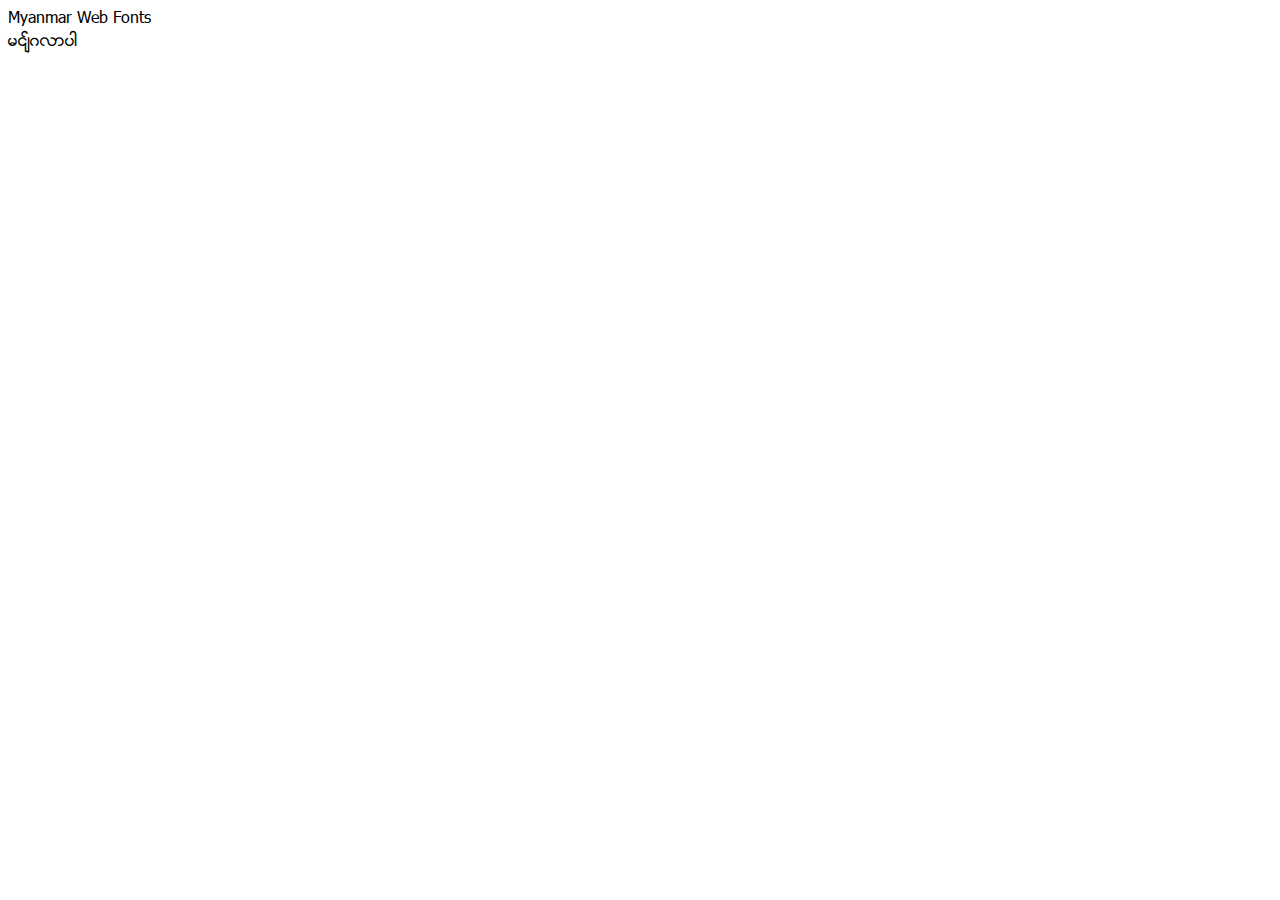
<file: application/mmwebfonts/index.html>
<!DOCTYPE html>
<html>
<head>
    <meta charset='utf-8'>
    <meta http-equiv='X-UA-Compatible' content='IE=edge'>
    <title>Myanmar Web Fonts Test</title>
    <meta name='viewport' content='width=device-width, initial-scale=1'>
    <link rel='stylesheet' type='text/css' media='screen' href='./fonts/zawgyi_font_override.css'>
</head>
<body>
    Myanmar Web Fonts
	<br/>
	မင်္ဂလာပါ
</body>
</html>
</file>
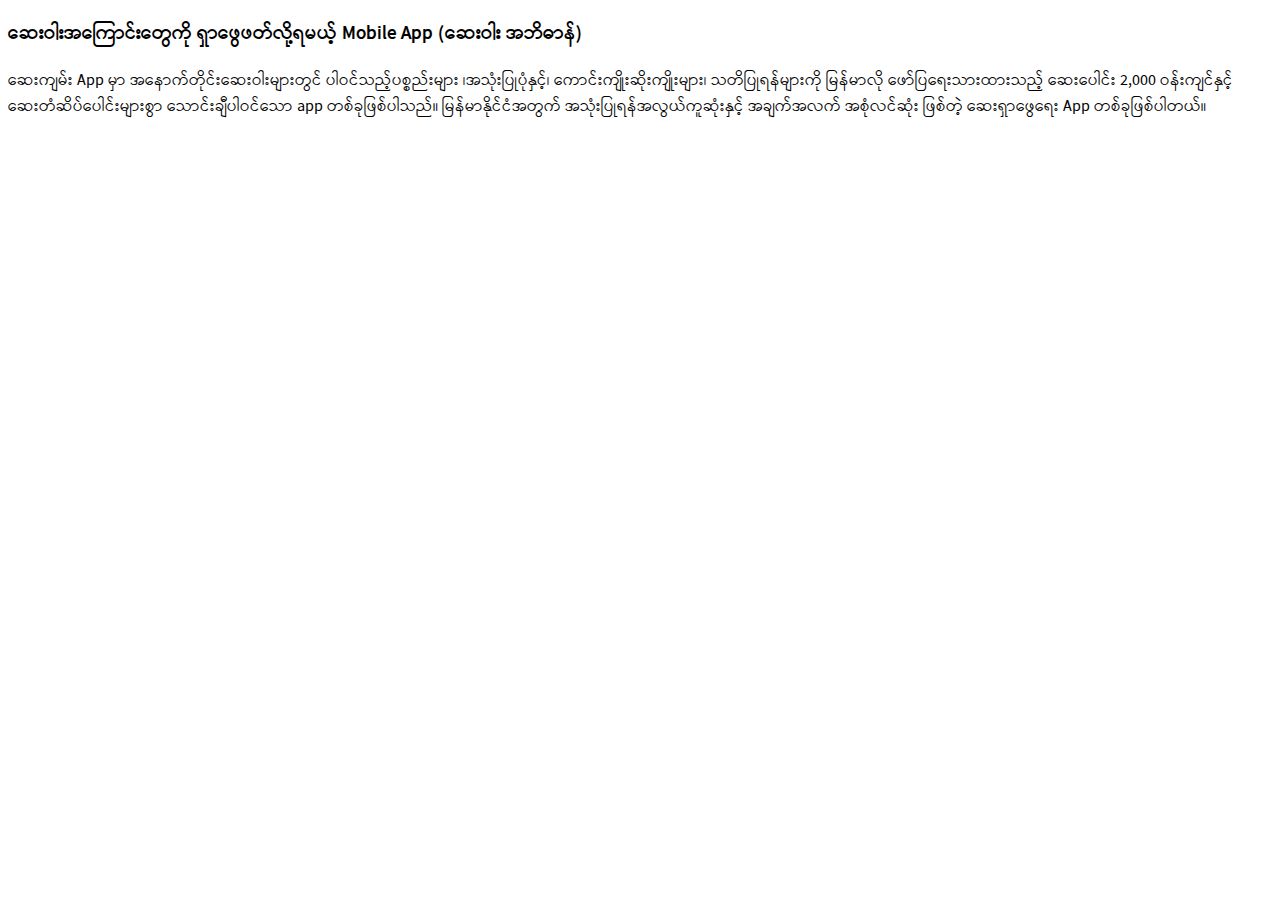
<file: application/saykyan/index.html>
<!DOCTYPE html>
<html>

<head>
    <meta name="viewport"
        content="width=device-width, initial-scale=1.0, maximum-scale=1.0, minimum-scale=1.0, user-scalable=no">
    <meta http-equiv="X-UA-Compatible" content="IE=edge, chrome=1">
    <meta http-equiv="Expires" content="-1">
    <meta http-equiv="content-Type" content="text/html; charset=utf-8">
    <meta name="format-detection" content="telephone=no">
    <meta name="subject" content="Say Kyan (ဆေးကျမ်း) ဆေးဝါး အဘိဓာန်">
    <meta name="description" content="ဆေးဝါးအကြောင်းတွေကို ရှာဖွေဖတ်လို့ရမယ့် Mobile App (ဆေးဝါး အဘိဓာန်)။">
    <meta name="keywords" content="Say Kyan (ဆေးကျမ်း) ဆေးဝါး အဘိဓာန်">

    <meta name="format-detection" content="telephone=no">


    <link rel='stylesheet' type='text/css' media='screen' href="./fonts/pyidaungsu_font_override.css">

    <title>Say Kyan (ဆေးကျမ်း) ဆေးဝါး အဘိဓာန်</title>
</head>

<body>
    <div>
        <h3> ဆေးဝါးအကြောင်းတွေကို ရှာဖွေဖတ်လို့ရမယ့် Mobile App (ဆေးဝါး အဘိဓာန်)</h3>
        <div>
            ဆေးကျမ်း App မှာ အနောက်တိုင်းဆေးဝါးများတွင် ပါဝင်သည့်ပစ္စည်းများ ၊အသုံးပြုပုံနှင့်၊
            ကောင်းကျိုးဆိုးကျိုးများ၊ သတိပြုရန်များကို မြန်မာလို ဖော်ပြရေးသားထားသည့် ဆေးပေါင်း 2,000
            ဝန်းကျင်နှင့် ဆေးတံဆိပ်ပေါင်းများစွာ သောင်းချီပါဝင်သော app တစ်ခုဖြစ်ပါသည်။
            မြန်မာနိုင်ငံအတွက် အသုံးပြုရန်အလွယ်ကူဆုံးနှင့် အချက်အလက် အစုံလင်ဆုံး ဖြစ်တဲ့ ဆေးရှာဖွေရေး App
            တစ်ခုဖြစ်ပါတယ်။
        </div>
    </div>
</body>
</html>
</file>
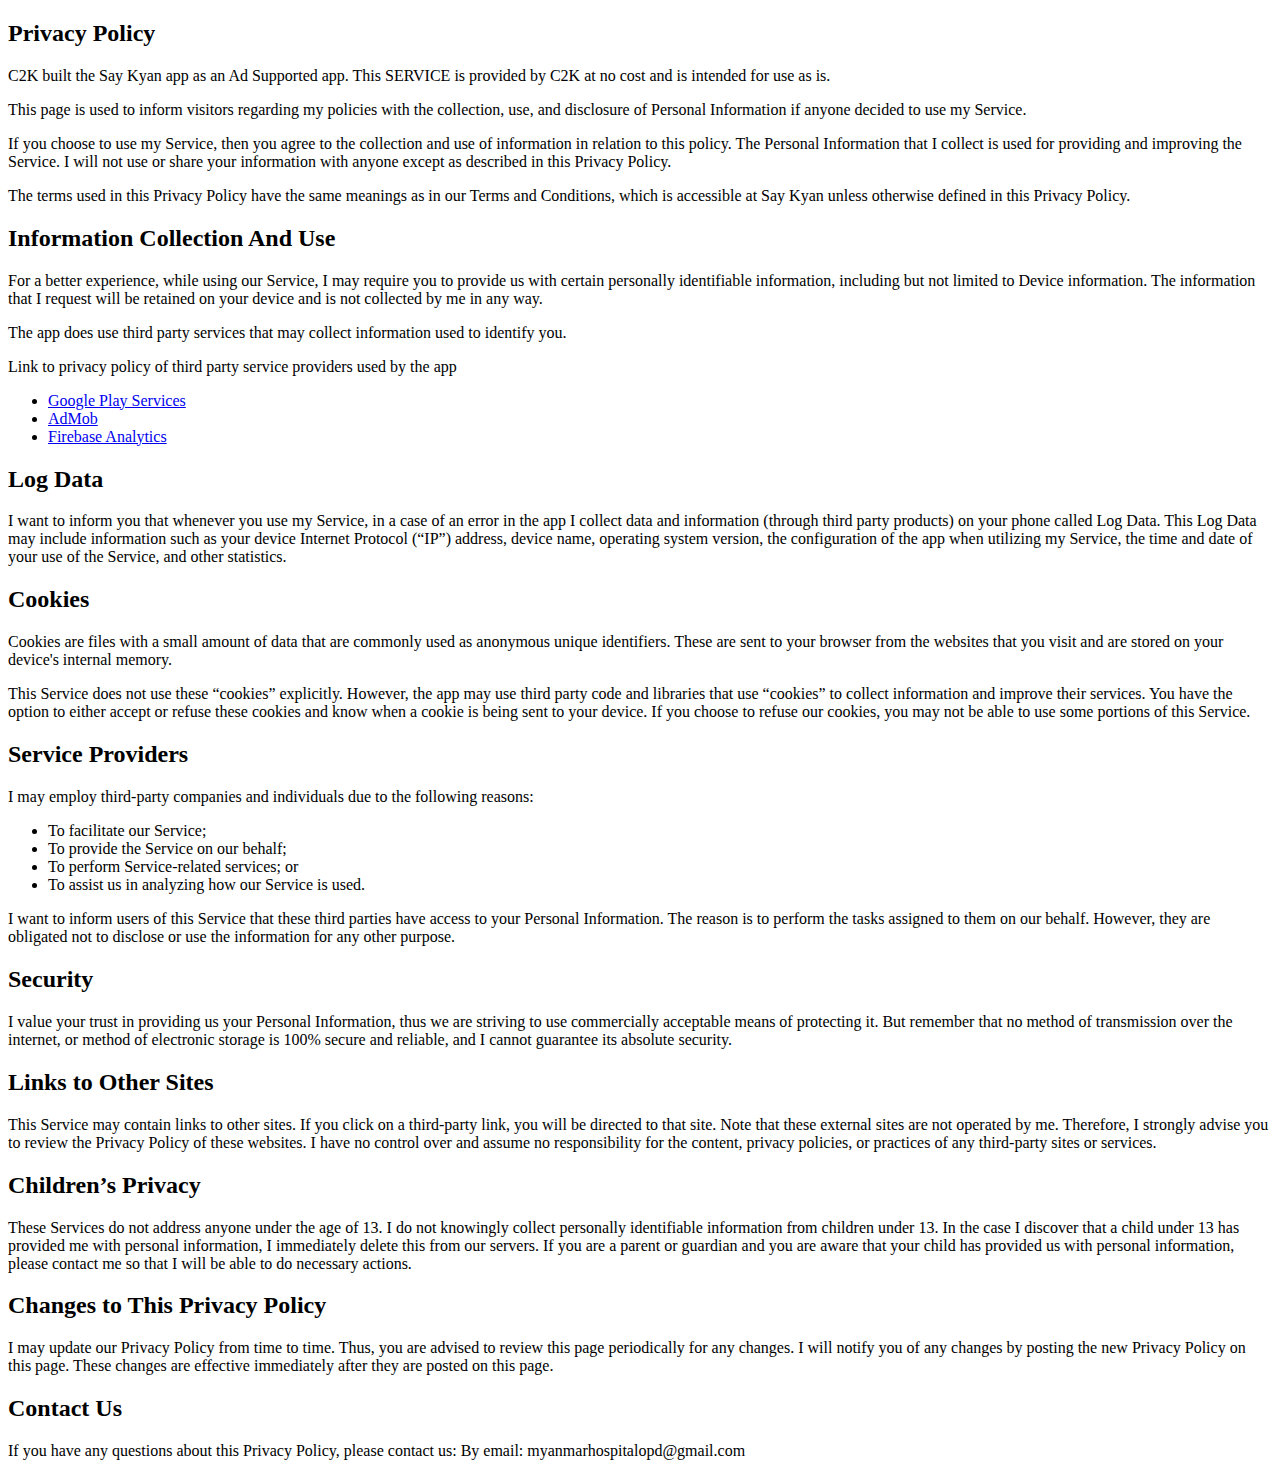
<file: application/saykyan/privacypolicy/index.htm>
<!DOCTYPE html>
<html lang="en">
<head>
    <meta name="viewport" content="width=device-width, initial-scale=1.0, maximum-scale=1.0, minimum-scale=1.0, user-scalable=no">
    <meta http-equiv="X-UA-Compatible" content="IE=edge, chrome=1" >
    <meta http-equiv="Expires" content="-1">
    <meta http-equiv="content-Type" content="text/html; charset=utf-8">
    <meta name="format-detection" content="telephone=no">
    <meta name="subject" content="Say Kyan (ဆေးကျမ်း) Application">
    <meta name="description" content="Say Kyan (ဆေးကျမ်း) Application">
    <meta name="keywords" content="Say Kyan (ဆေးကျမ်း) Application">

    <title>Say Kyan (ဆေးကျမ်း) Application Privacy Policy</title>
</head>
<body> 

<h2 id="privacy-policy">Privacy Policy</h2>
<p>C2K built the Say Kyan app as an Ad Supported app. This SERVICE is provided by C2K at no cost and is intended for use as is.</p>
<p>This page is used to inform visitors regarding my policies with the collection, use, and disclosure of Personal Information if anyone decided to use my Service.</p>
<p>If you choose to use my Service, then you agree to the collection and use of information in relation to this policy. The Personal Information that I collect is used for providing and improving the Service. I will not use or share your information with anyone except as described in this Privacy Policy.</p>
<p>The terms used in this Privacy Policy have the same meanings as in our Terms and Conditions, which is accessible at Say Kyan unless otherwise defined in this Privacy Policy.</p>
<h2 id="information-collection-and-use">Information Collection And Use</h2>
<p>For a better experience, while using our Service, I may require you to provide us with certain personally identifiable information, including but not limited to Device information. The information that I request will be retained on your device and is not collected by me in any way.</p>
<p>The app does use third party services that may collect information used to identify you.</p>
<p>Link to privacy policy of third party service providers used by the app</p>
<ul>
<li><a href="https://www.google.com/policies/privacy/">Google Play Services</a></li>
<li><a href="https://support.google.com/admob/answer/6128543?hl=en">AdMob</a></li>
<li><a href="https://firebase.google.com/policies/analytics">Firebase Analytics</a></li>
</ul>
<h2 id="log-data">Log Data</h2>
<p>I want to inform you that whenever you use my Service, in a case of an error in the app I collect data and information (through third party products) on your phone called Log Data. This Log Data may include information such as your device Internet Protocol (“IP”) address, device name, operating system version, the configuration of the app when utilizing my Service, the time and date of your use of the Service, and other statistics.</p>
<h2 id="cookies">Cookies</h2>
<p>Cookies are files with a small amount of data that are commonly used as anonymous unique identifiers. These are sent to your browser from the websites that you visit and are stored on your device&#39;s internal memory.</p>
<p>This Service does not use these “cookies” explicitly. However, the app may use third party code and libraries that use “cookies” to collect information and improve their services. You have the option to either accept or refuse these cookies and know when a cookie is being sent to your device. If you choose to refuse our cookies, you may not be able to use some portions of this Service.</p>
<h2 id="service-providers">Service Providers</h2>
<p>I may employ third-party companies and individuals due to the following reasons:</p>
<ul>
<li>To facilitate our Service;</li>
<li>To provide the Service on our behalf;</li>
<li>To perform Service-related services; or</li>
<li>To assist us in analyzing how our Service is used.</li>
</ul>
<p>I want to inform users of this Service that these third parties have access to your Personal Information. The reason is to perform the tasks assigned to them on our behalf. However, they are obligated not to disclose or use the information for any other purpose.</p>
<h2 id="security">Security</h2>
<p>I value your trust in providing us your Personal Information, thus we are striving to use commercially acceptable means of protecting it. But remember that no method of transmission over the internet, or method of electronic storage is 100% secure and reliable, and I cannot guarantee its absolute security.</p>
<h2 id="links-to-other-sites">Links to Other Sites</h2>
<p>This Service may contain links to other sites. If you click on a third-party link, you will be directed to that site. Note that these external sites are not operated by me. Therefore, I strongly advise you to review the Privacy Policy of these websites. I have no control over and assume no responsibility for the content, privacy policies, or practices of any third-party sites or services.</p>
<h2 id="children-s-privacy">Children’s Privacy</h2>
<p>These Services do not address anyone under the age of 13. I do not knowingly collect personally identifiable information from children under 13. In the case I discover that a child under 13 has provided me with personal information, I immediately delete this from our servers. If you are a parent or guardian and you are aware that your child has provided us with personal information, please contact me so that I will be able to do necessary actions.</p>
<h2 id="changes-to-this-privacy-policy">Changes to This Privacy Policy</h2>
<p>I may update our Privacy Policy from time to time. Thus, you are advised to review this page periodically for any changes. I will notify you of any changes by posting the new Privacy Policy on this page. These changes are effective immediately after they are posted on this page.</p>
<h2 id="contact-us">Contact Us</h2>
<p>If you have any questions about this Privacy Policy, please contact us:
By email: myanmarhospitalopd@gmail.com</p>


</body>
</html>
</file>
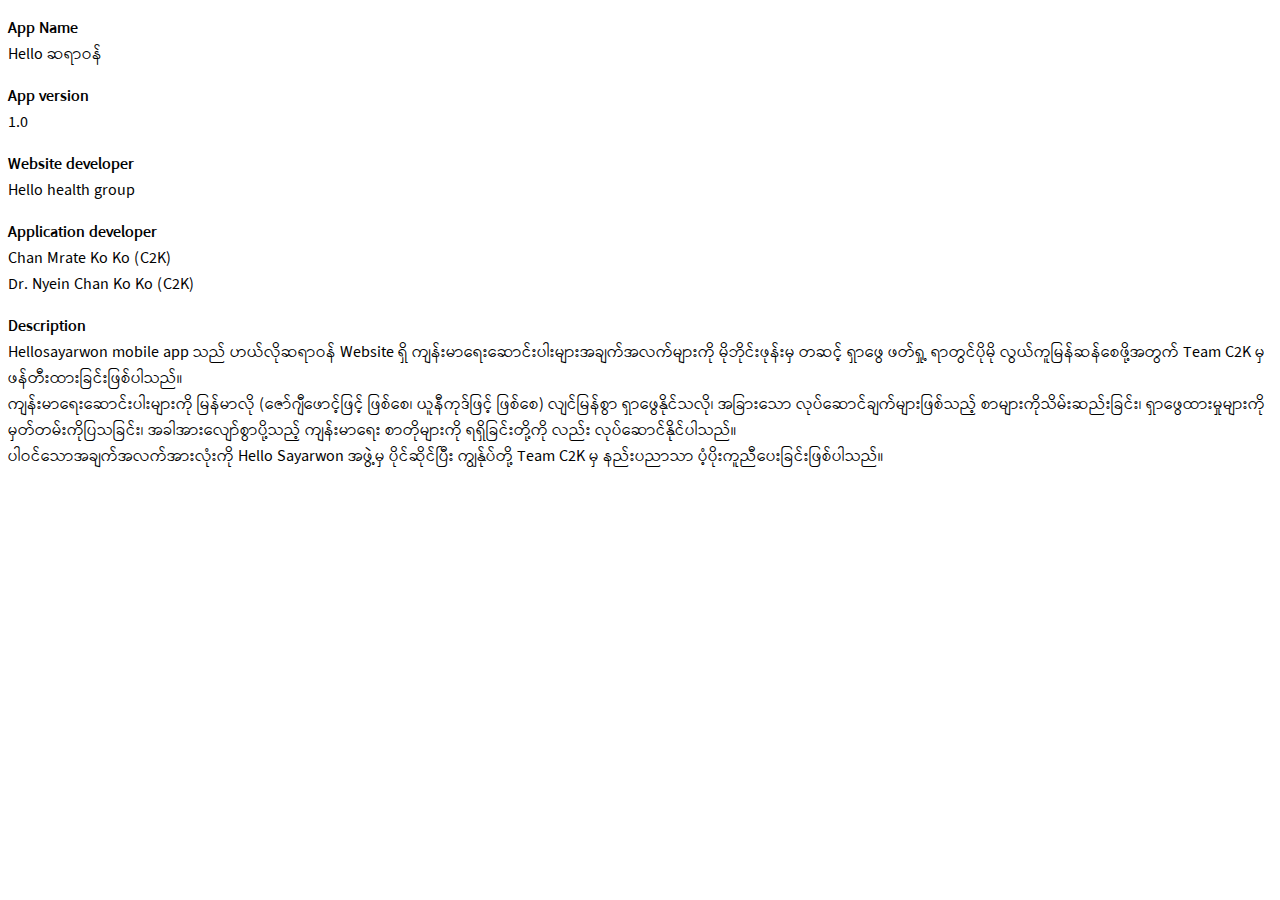
<file: application/hellosayarwon/about.htm>
<!DOCTYPE html>
<html lang="en">

<head>
    <meta name="viewport"
        content="width=device-width, initial-scale=1.0, maximum-scale=1.0, minimum-scale=1.0, user-scalable=no">
    <meta http-equiv="X-UA-Compatible" content="IE=edge, chrome=1">
    <meta http-equiv="Expires" content="-1">
    <meta http-equiv="content-Type" content="text/html; charset=utf-8">
    <meta name="format-detection" content="telephone=no">
    <meta name="subject" content="Hello ဆရာဝန်  Application">
    <meta name="description"
        content="ပိုမိုကျန်းမာပျော်ရွှင်သောဘဝကိုနေထိုင်ပါ။ Hello ဆရာဝန်တွင် ဆေးပညာနှင့် ကျန်းမာရေးစောင့်ရှောက်မှုများအကြောင်း ဆောင်းပါးပေါင်း တစ်သောင်းကျော်ရှိပါသည်။">
    <meta name="keywords" content="Hello ဆရာဝန်  Application">

    <link rel='stylesheet' type='text/css' media='screen' href="./fonts/pyidaungsu_font_override.css">

    <title>Hello ဆရာဝန် Application About</title>
</head>

<body>

    <p>
        <strong>
            App Name
        </strong>
        <br />Hello ဆရာဝန်
    </p>

    <p>
        <strong>App version</strong>
        <br />
        1.0
    </p>

    <p>
        <strong>Website developer</strong>
        <br />
        Hello health group
    </p>

    <p>
        <strong>
            Application developer
        </strong>
        <br />
        Chan Mrate Ko Ko (C2K)
        <br />
        Dr. Nyein Chan Ko Ko (C2K)
    </p>

    <p>
        <strong>
            Description
        </strong>
        <br />
        Hellosayarwon mobile app သည် ဟယ်လိုဆရာဝန် Website ရှိ ကျန်းမာရေးဆောင်းပါးများအချက်အလက်များကို မိုဘိုင်းဖုန်းမှ
        တဆင့် ရှာဖွေ ဖတ်ရှု့ ရာတွင်ပိုမို လွယ်ကူမြန်ဆန်စေဖို့အတွက် Team C2K မှ ဖန်တီးထားခြင်းဖြစ်ပါသည်။
        <br />
        ကျန်းမာရေးဆောင်းပါးများကို မြန်မာလို (ဇော်ဂျီဖောင့်ဖြင့် ဖြစ်စေ၊ ယူနီကုဒ်ဖြင့် ဖြစ်စေ) လျင်မြန်စွာ
        ရှာဖွေနိုင်သလို၊ အခြားသော လုပ်ဆောင်ချက်များဖြစ်သည့် စာများကိုသိမ်းဆည်းခြင်း၊ ရှာဖွေထားမှုများကို
        မှတ်တမ်းကိုပြသခြင်း၊ အခါအားလျော်စွာပို့သည့် ကျန်းမာရေး စာတိုများကို ရရှိခြင်းတို့ကို လည်း လုပ်ဆောင်နိုင်ပါသည်။
        <br />
        ပါဝင်သောအချက်အလက်အားလုံးကို Hello Sayarwon အဖွဲ့မှ ပိုင်ဆိုင်ပြီး ကျွန်ုပ်တို့ Team C2K မှ နည်းပညာသာ
        ပံ့ပိုးကူညီပေးခြင်းဖြစ်ပါသည်။
    </p>

</body>

</html>
</file>
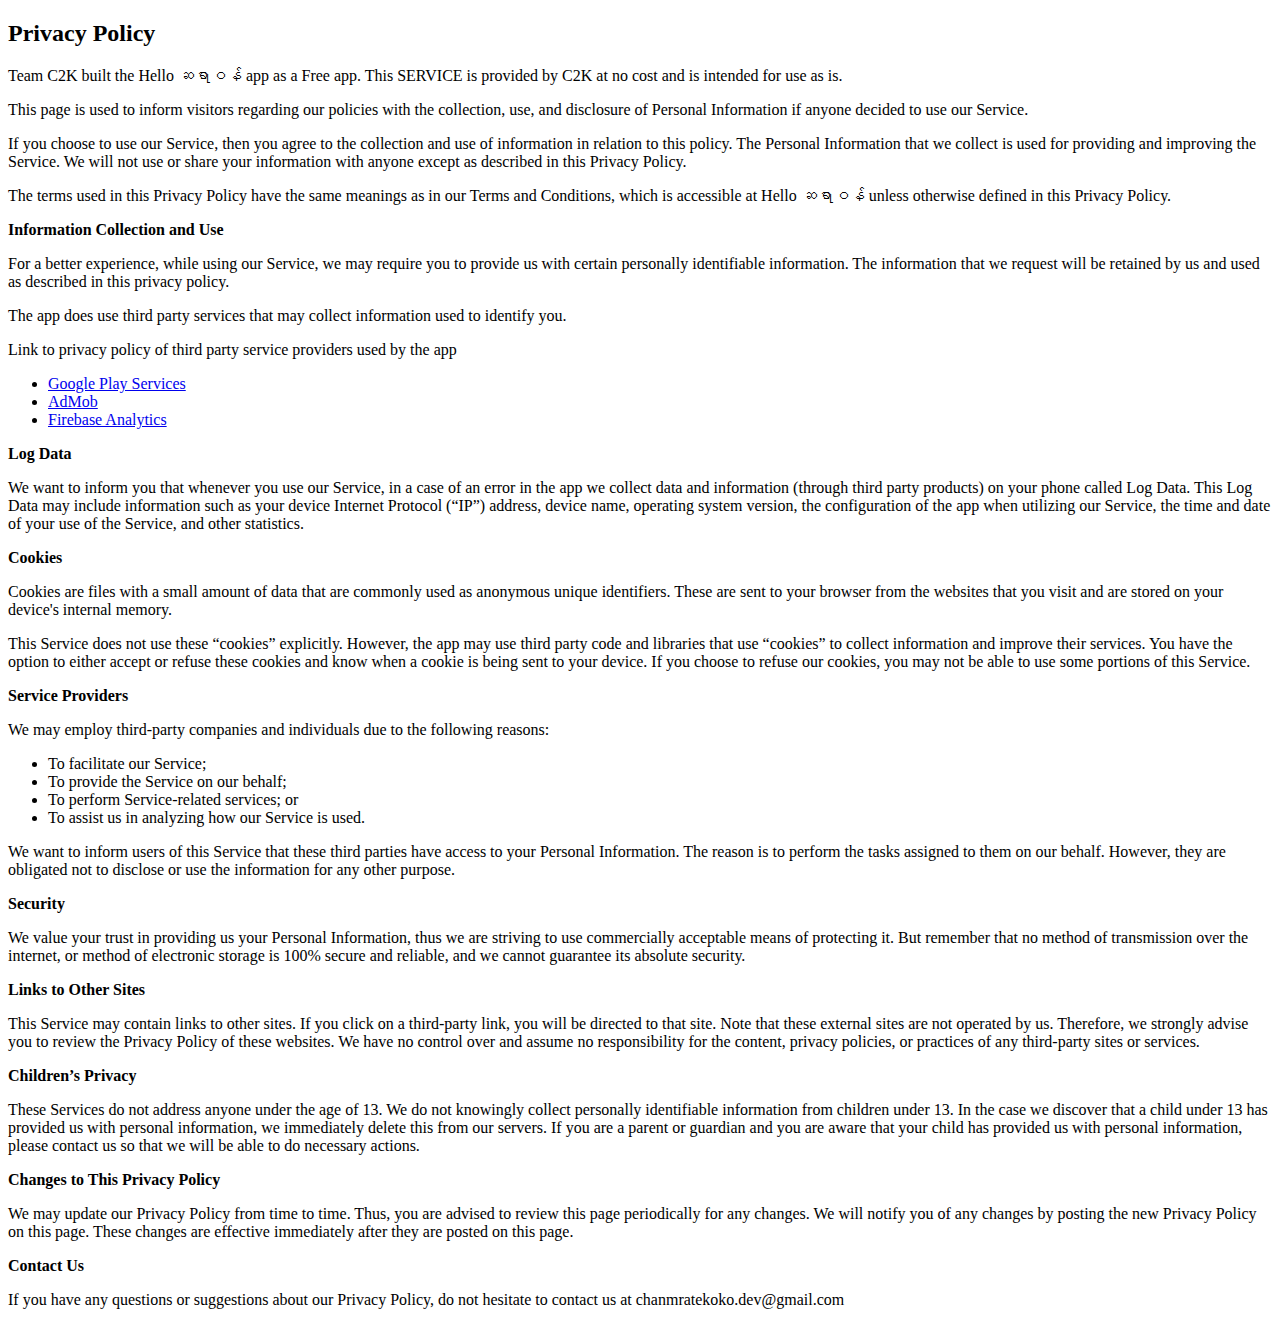
<file: application/hellosayarwon/privacy.htm>
<!DOCTYPE html>
<html lang="en">
<head>
    <meta name="viewport"
        content="width=device-width, initial-scale=1.0, maximum-scale=1.0, minimum-scale=1.0, user-scalable=no">
    <meta http-equiv="X-UA-Compatible" content="IE=edge, chrome=1">
    <meta http-equiv="Expires" content="-1">
    <meta http-equiv="content-Type" content="text/html; charset=utf-8">
    <meta name="format-detection" content="telephone=no">
    <meta name="subject" content="Hello ဆရာဝန် Application">
    <meta name="description" content="ပိုမိုကျန်းမာပျော်ရွှင်သောဘဝကိုနေထိုင်ပါ။ Hello ဆရာဝန်တွင် ဆေးပညာနှင့် ကျန်းမာရေးစောင့်ရှောက်မှုများအကြောင်း ဆောင်းပါးပေါင်း တစ်သောင်းကျော်ရှိပါသည်။">
    <meta name="keywords" content="Hello ဆရာဝန် Application">
    <!-- <meta name="format-detection" content="telephone=no"> -->

    <title>Hello ဆရာဝန် Application Privacy Policy</title>
</head>
<body>
    <h2>
        <span>Privacy Policy</span>
    </h2>
    <p>
        <span>Team C2K built the Hello ဆရာဝန် app as a Free app. This SERVICE is provided by C2K
            at no cost and is intended for use as is.
        </span>
    </p>
    <p><span>This page is used to inform visitors regarding our policies with the collection, use, and disclosure of
            Personal Information if anyone decided to use our Service.</span></p>
    <p><span>If you choose to use our Service, then you agree to the collection and use of information in relation to
            this policy. The Personal Information that we collect is used for providing and improving the Service. We
            will not use or share your information with anyone except as described in this Privacy Policy.</span></p>
    <p><span>The terms used in this Privacy Policy have the same meanings as in our Terms and Conditions, which is
            accessible at Hello ဆရာဝန် unless otherwise defined in this Privacy Policy.</span></p>
    <p><strong>Information Collection and Use</strong></p>
    <p><span>For a better experience, while using our Service, we may require you to provide us with certain personally
            identifiable information. The information that we request will be retained by us and used as described in
            this privacy policy.</span></p>
    <p><span>The app does use third party services that may collect information used to identify you.</span></p>
    <p><span>Link to privacy policy of third party service providers used by the app</span></p>
    <ul>
        <li><a href="https://www.google.com/policies/privacy/"><span>Google Play Services</span></a></li>
        <li><a href="https://support.google.com/admob/answer/6128543?hl=en"><span>AdMob</span></a></li>
        <li><a href="https://firebase.google.com/policies/analytics"><span>Firebase Analytics</span></a></li>
    </ul>
    <p><strong>Log Data</strong></p>
    <p><span>We want to inform you that whenever you use our Service, in a case of an error in the app we collect data
            and information (through third party products) on your phone called Log Data. This Log Data may include
            information such as your device Internet Protocol (&ldquo;IP&rdquo;) address, device name, operating system
            version, the configuration of the app when utilizing our Service, the time and date of your use of the
            Service, and other statistics.</span></p>
    <p><strong>Cookies</strong></p>
    <p><span>Cookies are files with a small amount of data that are commonly used as anonymous unique identifiers. These
            are sent to your browser from the websites that you visit and are stored on your device's internal
            memory.</span></p>
    <p><span>This Service does not use these &ldquo;cookies&rdquo; explicitly. However, the app may use third party code
            and libraries that use &ldquo;cookies&rdquo; to collect information and improve their services. You have the
            option to either accept or refuse these cookies and know when a cookie is being sent to your device. If you
            choose to refuse our cookies, you may not be able to use some portions of this Service.</span></p>
    <p><strong>Service Providers</strong></p>
    <p><span>We may employ third-party companies and individuals due to the following reasons:</span></p>
    <ul>
        <li><span>To facilitate our Service;</span></li>
        <li><span>To provide the Service on our behalf;</span></li>
        <li><span>To perform Service-related services; or</span></li>
        <li><span>To assist us in analyzing how our Service is used.</span></li>
    </ul>
    <p><span>We want to inform users of this Service that these third parties have access to your Personal Information.
            The reason is to perform the tasks assigned to them on our behalf. However, they are obligated not to
            disclose or use the information for any other purpose.</span></p>
    <p><strong>Security</strong></p>
    <p><span>We value your trust in providing us your Personal Information, thus we are striving to use commercially
            acceptable means of protecting it. But remember that no method of transmission over the internet, or method
            of electronic storage is 100% secure and reliable, and we cannot guarantee its absolute security.</span></p>
    <p><strong>Links to Other Sites</strong></p>
    <p><span>This Service may contain links to other sites. If you click on a third-party link, you will be directed to
            that site. Note that these external sites are not operated by us. Therefore, we strongly advise you to
            review the Privacy Policy of these websites. We have no control over and assume no responsibility for the
            content, privacy policies, or practices of any third-party sites or services.</span></p>
    <p><strong>Children&rsquo;s Privacy</strong></p>
    <p><span>These Services do not address anyone under the age of 13. We do not knowingly collect personally
            identifiable information from children under 13. In the case we discover that a child under 13 has provided
            us with personal information, we immediately delete this from our servers. If you are a parent or guardian
            and you are aware that your child has provided us with personal information, please contact us so that we
            will be able to do necessary actions.</span></p>
    <p><strong>Changes to This Privacy Policy</strong></p>
    <p><span>We may update our Privacy Policy from time to time. Thus, you are advised to review this page periodically
            for any changes. We will notify you of any changes by posting the new Privacy Policy on this page. These
            changes are effective immediately after they are posted on this page.</span></p>
    <p><strong>Contact Us</strong></p>
    <p><span>If you have any questions or suggestions about our Privacy Policy, do not hesitate to contact us at
            chanmratekoko.dev@gmail.com</span></p>

</body>
</html>
</file>
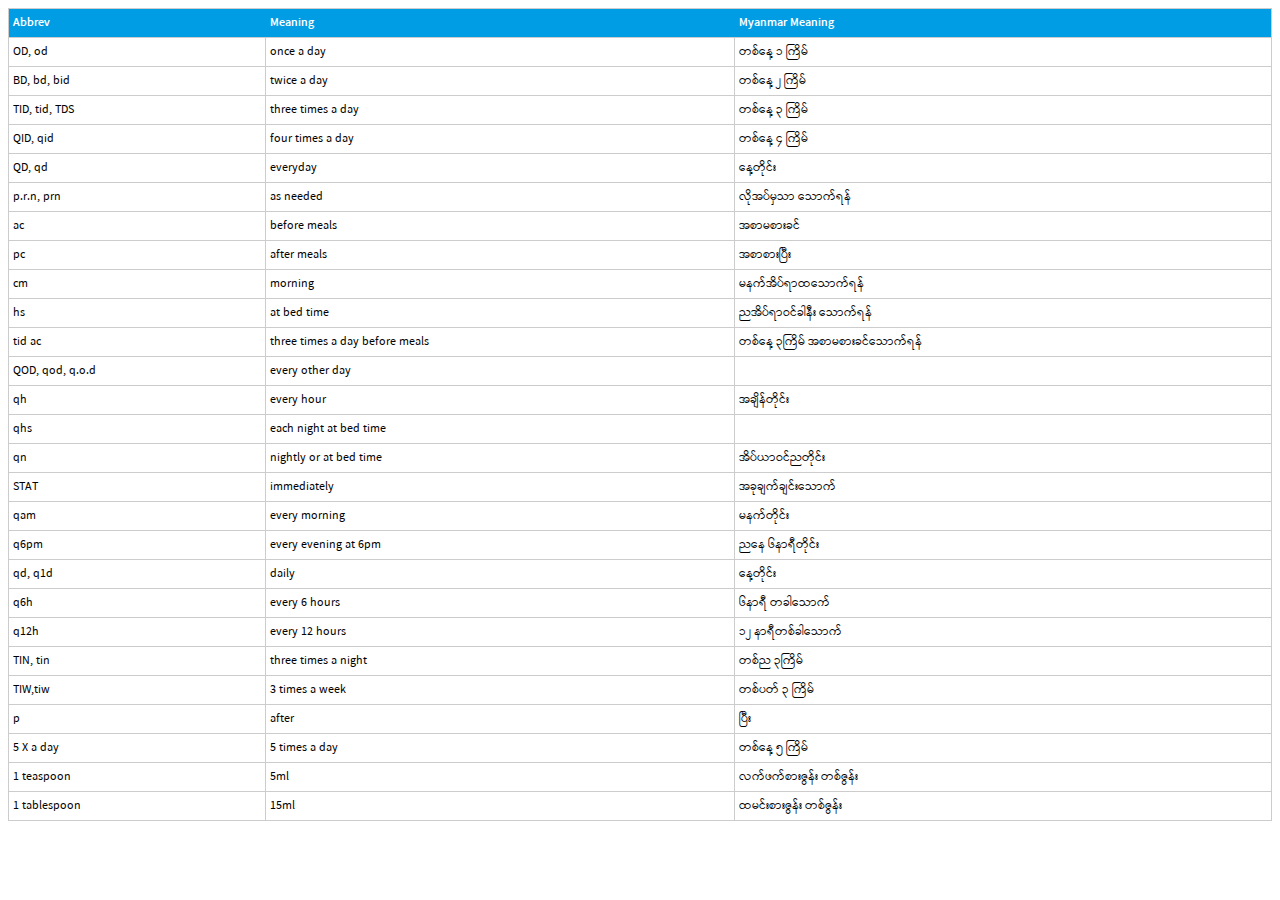
<file: application/saykyan/abbreviations.htm>
<!DOCTYPE html>
<html>
<head>
    <meta charset='utf-8'>
    <meta http-equiv='X-UA-Compatible' content='IE=edge'>
    <title>Abbreviations</title>
    <meta name='viewport' content='width=device-width, initial-scale=1'>
    
    <link rel='stylesheet' type='text/css' media='screen' href="./fonts/pyidaungsu_font_override.css">

    <style type="text/css">       
        table.abbreviations-table {
            font-size: 12px;            
            font-family: Arial, Helvetica, sans-serif;
            width: 100%;
            border: 1px solid #CCC;
            border-collapse: collapse;
        }

        .abbreviations-table td {
            margin: 3px;            
            padding: 4px;
            border: 1px solid #CCC;
        }

        .abbreviations-table th {            
            color: #FFF;
            font-weight: bold;
            text-align: left;
            padding: 4px;
            background-color: #009de4;
        }
    </style>
</head>
<body>

    <table class="abbreviations-table">
        <thead>
            <tr class="abbreviations-firstrow">
                <th>Abbrev</th>
                <th>Meaning</th>
                <th>Myanmar Meaning</th>
            </tr>
        </thead>
        <tbody>
            <tr>
                <td>OD, od</td>
                <td>once a day</td>
                <td>တစ်နေ့ ၁ ကြိမ်</td>
            </tr>
            <tr>
                <td>BD, bd, bid</td>
                <td>twice a day</td>
                <td>တစ်နေ့ ၂ ကြိမ်</td>
            </tr>
            <tr>
                <td>TID, tid, TDS</td>
                <td>three times a day</td>
                <td>တစ်နေ့ ၃ ကြိမ်</td>
            </tr>
            <tr>
                <td>QID, qid</td>
                <td>four times a day</td>
                <td>တစ်နေ့ ၄ ကြိမ်</td>
            </tr>
            <tr>
                <td>QD, qd</td>
                <td>everyday</td>
                <td>နေ့တိုင်း</td>
            </tr>
            <tr>
                <td>p.r.n, prn</td>
                <td>as needed</td>
                <td>လိုအပ်မှသာ သောက်ရန်</td>
            </tr>
            <tr>
                <td>ac</td>
                <td>before meals</td>
                <td>အစာမစားခင်</td>
            </tr>
            <tr>
                <td>pc</td>
                <td>after meals</td>
                <td>အစာစားပြီး</td>
            </tr>
            <tr>
                <td>cm</td>
                <td>morning</td>
                <td>မနက်အိပ်ရာထသောက်ရန်</td>
            </tr>
            <tr>
                <td>hs</td>
                <td>at bed time</td>
                <td>ညအိပ်ရာဝင်ခါနီး သောက်ရန်</td>
            </tr>
            <tr>
                <td>tid ac</td>
                <td>three times a day before meals</td>
                <td>တစ်နေ့ ၃ကြိမ် အစာမစားခင်သောက်ရန်</td>
            </tr>
            <tr>
                <td>QOD, qod, q.o.d</td>
                <td>every other day</td>
                <td>&nbsp;</td>
            </tr>
            <tr>
                <td>qh</td>
                <td>every hour</td>
                <td>အချိန်တိုင်း</td>
            </tr>
            <tr>
                <td>qhs</td>
                <td>each night at bed time</td>
                <td>&nbsp;</td>
            </tr>
            <tr>
                <td>qn</td>
                <td>nightly or at bed time</td>
                <td>အိပ်ယာဝင်ညတိုင်း</td>
            </tr>
            <tr>
                <td>STAT</td>
                <td>immediately</td>
                <td>အခုချက်ချင်းသောက်</td>
            </tr>
            <tr>
                <td>qam</td>
                <td>every morning</td>
                <td>မနက်တိုင်း</td>
            </tr>
            <tr>
                <td>q6pm</td>
                <td>every evening at 6pm</td>
                <td>ညနေ ၆နာရီတိုင်း</td>
            </tr>
            <tr>
                <td>qd, q1d</td>
                <td>daily</td>
                <td>နေ့တိုင်း</td>
            </tr>
            <tr>
                <td>q6h</td>
                <td>every 6 hours</td>
                <td>၆နာရီ တခါသောက်</td>
            </tr>
            <tr>
                <td>q12h </td>
                <td>every 12 hours</td>
                <td>၁၂ နာရီတစ်ခါသောက်</td>
            </tr>
            <tr>
                <td>TIN, tin</td>
                <td>three times a night</td>
                <td>တစ်ည ၃ကြိမ်</td>
            </tr>
            <tr>
                <td>TIW,tiw</td>
                <td>3 times a week</td>
                <td>တစ်ပတ် ၃ ကြိမ်</td>
            </tr>
            <tr>
                <td>p</td>
                <td>after</td>
                <td>ပြီး</td>
            </tr>
            <tr>
                <td>5 X a day</td>
                <td>5 times a day</td>
                <td>တစ်နေ့ ၅ ကြိမ်</td>
            </tr>
            <tr>
                <td>1 teaspoon</td>
                <td>5ml</td>
                <td>လက်ဖက်စားဇွန်း တစ်ဇွန်း</td>
            </tr>
            <tr>
                <td>1 tablespoon</td>
                <td>15ml</td>
                <td>ထမင်းစားဇွန်း တစ်ဇွန်း</td>
            </tr>
        </tbody>
    </table>

</body>
</html>
</file>
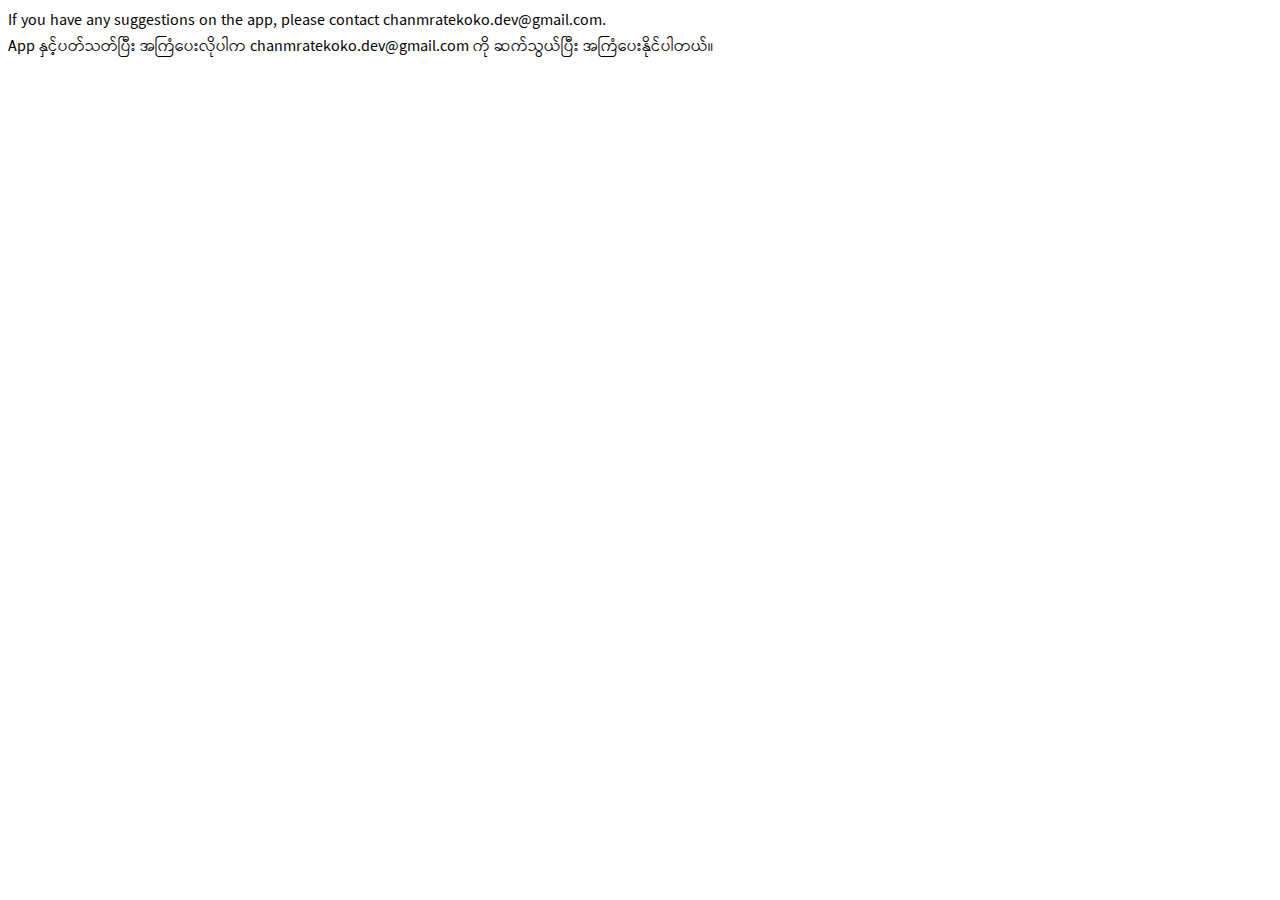
<file: application/saykyan/support_us.htm>
<!DOCTYPE html>
<html>

<head>

    <meta charset='utf-8'>
    <meta http-equiv='X-UA-Compatible' content='IE=edge'>
    <title>Support US</title>
    <meta name='viewport' content='width=device-width, initial-scale=1'>
    <link rel='stylesheet' type='text/css' media='screen' href='./fonts/pyidaungsu_font_override.css'>

    <link href="https://cdn.jsdelivr.net/npm/bootstrap@5.0.2/dist/css/bootstrap.min.css" rel="stylesheet"
        integrity="sha384-EVSTQN3/azprG1Anm3QDgpJLIm9Nao0Yz1ztcQTwFspd3yD65VohhpuuCOmLASjC" crossorigin="anonymous">
    <script src="https://cdn.jsdelivr.net/npm/bootstrap@5.0.2/dist/js/bootstrap.bundle.min.js"
        integrity="sha384-MrcW6ZMFYlzcLA8Nl+NtUVF0sA7MsXsP1UyJoMp4YLEuNSfAP+JcXn/tWtIaxVXM" crossorigin="anonymous">
    </script>

    <script>
        function fallbackCopyTextToClipboard(text) {
            var textArea = document.createElement("textarea");
            textArea.value = text;

            // Avoid scrolling to bottom
            textArea.style.top = "0";
            textArea.style.left = "0";
            textArea.style.position = "fixed";

            document.body.appendChild(textArea);
            textArea.focus();
            textArea.select();

            try {
                var successful = document.execCommand('copy');
                var msg = successful ? 'successful' : 'unsuccessful';
                console.log('Fallback: Copying text command was ' + msg);
            } catch (err) {
                console.error('Fallback: Oops, unable to copy', err);
            }

            document.body.removeChild(textArea);
        }

        function copyTextToClipboard(text) {
            if (!navigator.clipboard) {
                fallbackCopyTextToClipboard(text);
                return;
            }
            navigator.clipboard.writeText(text).then(function () {
                console.log('Async: Copying to clipboard was successful!');
            }, function (err) {
                console.error('Async: Could not copy text: ', err);
            });
        }
    </script>

    <style>
        .card {
            margin-bottom: 10px !important;
        }
    </style>

</head>

<body>

    <div class="container">
        If you have any suggestions on the app, please contact chanmratekoko.dev@gmail.com.
        <br />
        App နှင့်ပတ်သတ်ပြီး အကြံပေးလိုပါက chanmratekoko.dev@gmail.com ကို ဆက်သွယ်ပြီး အကြံပေးနိုင်ပါတယ်။
    </div>

</body>
</html>
</file>
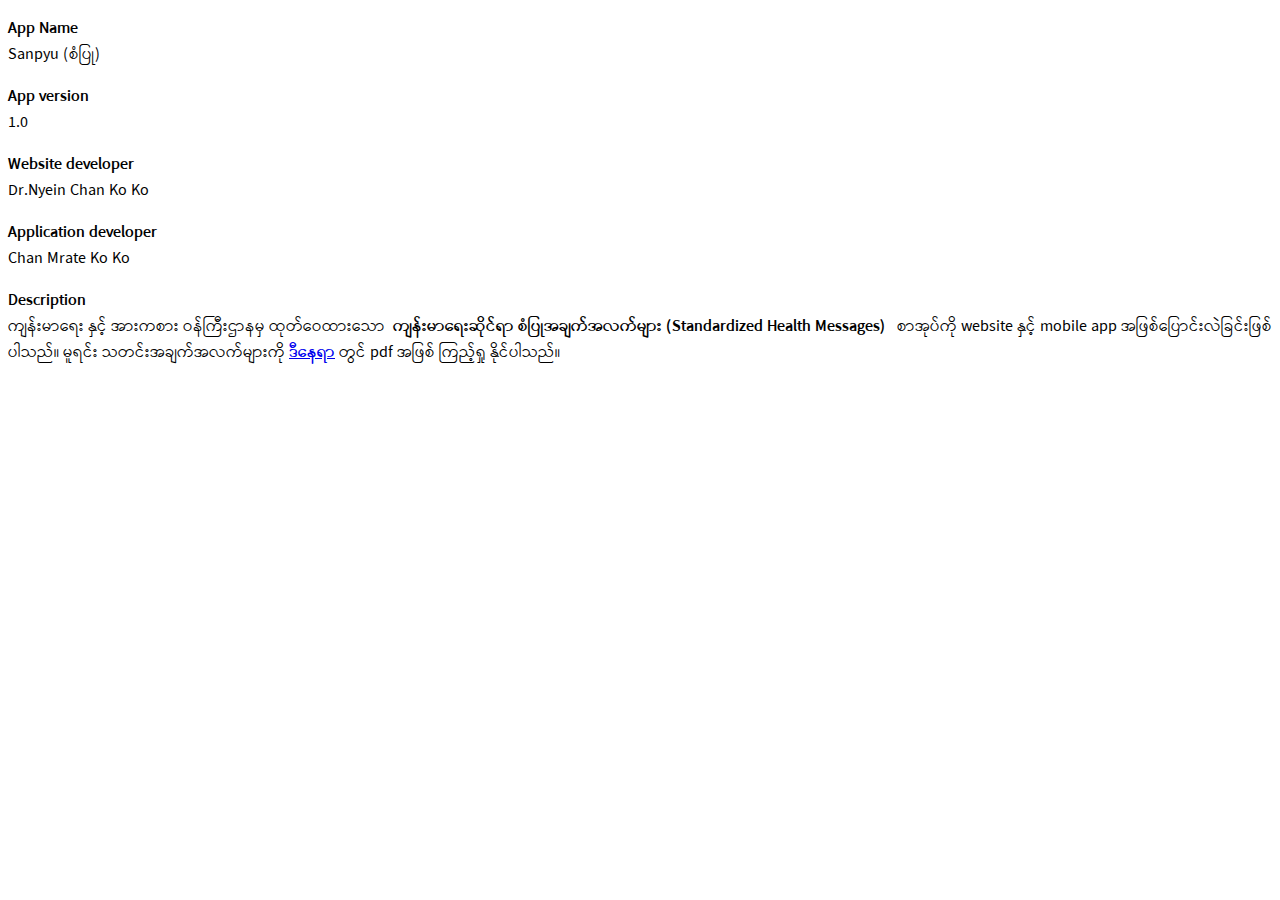
<file: application/shm/about.htm>
<!DOCTYPE html>
<html lang="en">
<head>
    <meta name="viewport" content="width=device-width, initial-scale=1.0, maximum-scale=1.0, minimum-scale=1.0, user-scalable=no">
    <meta http-equiv="X-UA-Compatible" content="IE=edge, chrome=1" >
    <meta http-equiv="Expires" content="-1">
    <meta http-equiv="content-Type" content="text/html; charset=utf-8">
    <meta name="format-detection" content="telephone=no">
    <meta name="subject" content="Sanpyu (စံပြု) Application">
    <meta name="description" content="ကျန်းမာရေး နှင့် အားကစား ဝန်ကြီးဌာနမှ ထုတ်ဝေထားသော ကျန်းမာရေးဆိုင်ရာ စံပြုအချက်အလက်များ (Standardized Health Messages)  စာအုပ်ကို website နှင့် mobile app အဖြစ်ပြောင်းလဲခြင်းဖြစ်ပါသည်။ မူရင်း သတင်းအချက်အလက်များကို http://bit.ly/2XUvbQN တွင် pdf အဖြစ် ကြည့်ရှု နိုင်ပါသည်။">
    <meta name="keywords" content="Sanpyu (စံပြု) Application">

    <meta name="format-detection" content="telephone=no" >

 
    <link rel='stylesheet' type='text/css' media='screen' href="./fonts/pyidaungsu_font_override.css">

    <title>Sanpyu (စံပြု) Application About</title>
</head>
<body> 

<p>
    <strong>
        App Name
    </strong>
    <br />Sanpyu (စံပြု)
</p>

<p>
    <strong>App version</strong>
    <br />
    1.0
</p>

<p>
    <strong>Website developer</strong>
    <br />
    Dr.Nyein Chan Ko Ko
</p>

<p>
    <strong>
        Application developer
    </strong>
    <br />
    Chan Mrate Ko Ko
</p>

<p>
    <strong>
        Description
    </strong>
    <br />
    ကျန်းမာရေး နှင့် အားကစား ဝန်ကြီးဌာနမှ ထုတ်ဝေထားသော
    <strong>&nbsp;ကျန်းမာရေးဆိုင်ရာ စံပြုအချက်အလက်များ (Standardized Health Messages)&nbsp;&nbsp;</strong>
    စာအုပ်ကို website နှင့် mobile app အဖြစ်ပြောင်းလဲခြင်းဖြစ်ပါသည်။ မူရင်း သတင်းအချက်အလက်များကို 
    <a href="http://bit.ly/2XUvbQN"><strong>ဒီနေရာ</strong></a>
    တွင် pdf အဖြစ် ကြည့်ရှု နိုင်ပါသည်။
</p>

</body>
</html>
</file>
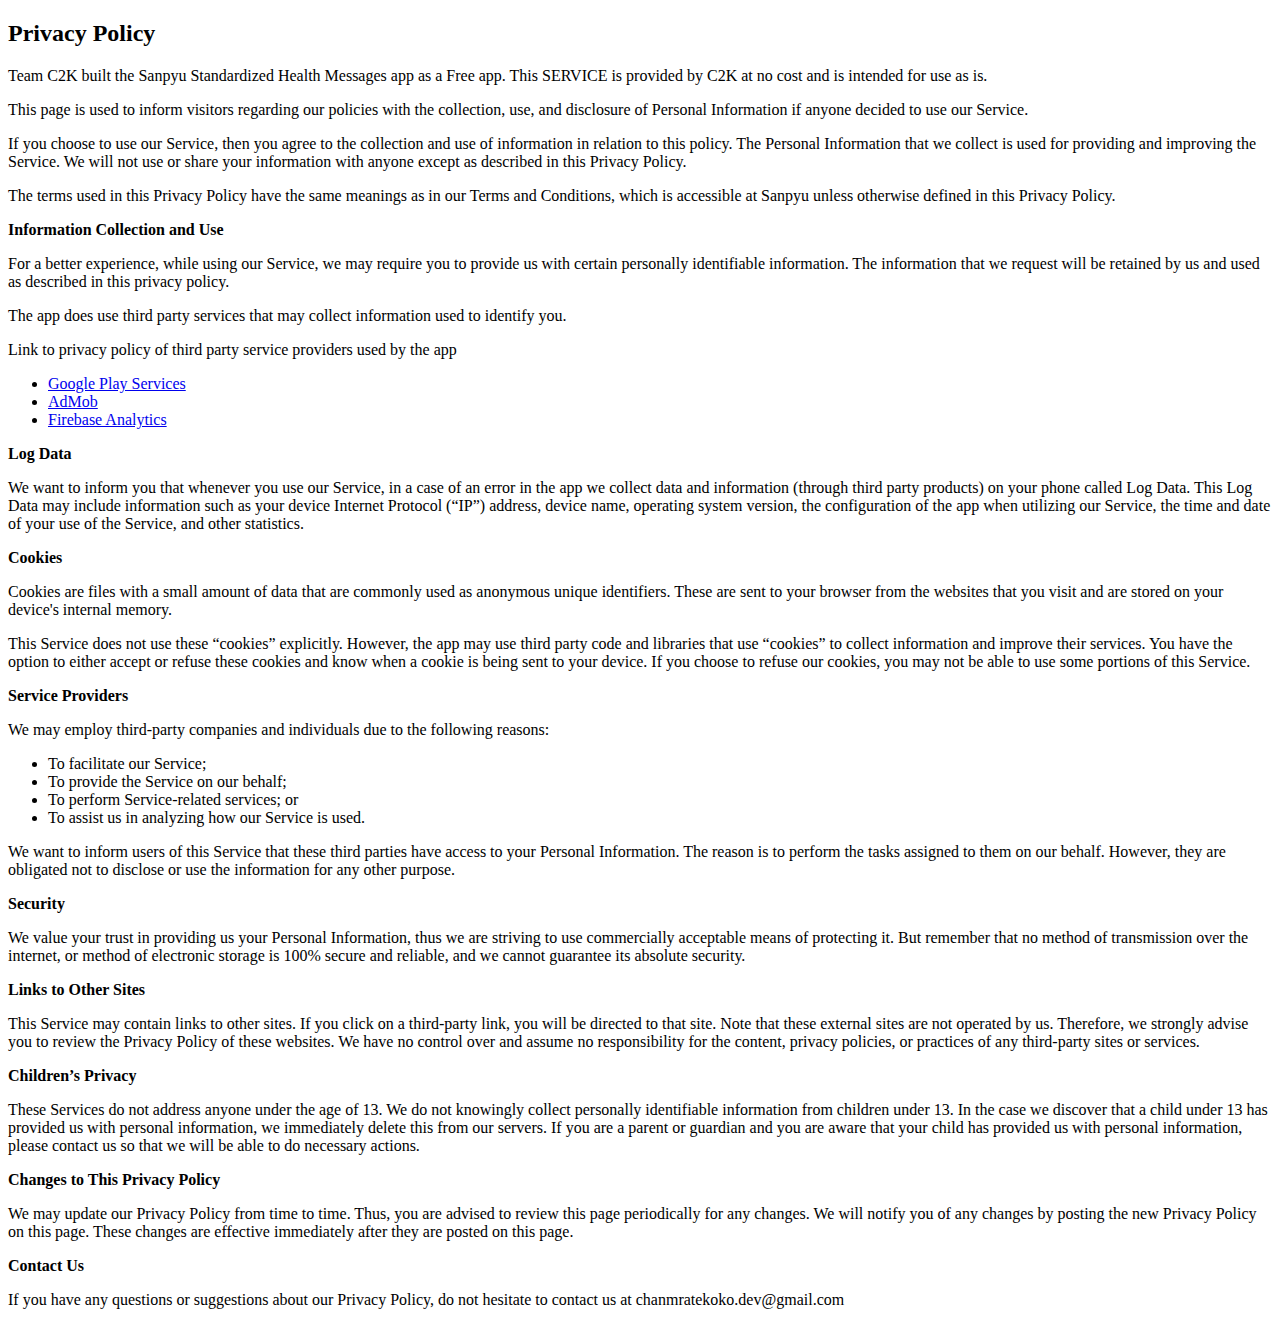
<file: application/shm/privacy.htm>
<!DOCTYPE html>
<html lang="en">
<head>
    <meta name="viewport"
        content="width=device-width, initial-scale=1.0, maximum-scale=1.0, minimum-scale=1.0, user-scalable=no">
    <meta http-equiv="X-UA-Compatible" content="IE=edge, chrome=1">
    <meta http-equiv="Expires" content="-1">
    <meta http-equiv="content-Type" content="text/html; charset=utf-8">
    <meta name="format-detection" content="telephone=no">
    <meta name="subject" content="Sanpyu (စံပြု) Application">
    <meta name="description"
        content="ကျန်းမာရေး နှင့် အားကစား ဝန်ကြီးဌာနမှ ထုတ်ဝေထားသော ကျန်းမာရေးဆိုင်ရာ စံပြုအချက်အလက်များ (Standardized Health Messages)  စာအုပ်ကို website နှင့် mobile app အဖြစ်ပြောင်းလဲခြင်းဖြစ်ပါသည်။ မူရင်း သတင်းအချက်အလက်များကို http://bit.ly/2XUvbQN တွင် pdf အဖြစ် ကြည့်ရှု နိုင်ပါသည်။">
    <meta name="keywords" content="Sanpyu (စံပြု) Application">
    <!-- <meta name="format-detection" content="telephone=no"> -->

    <title>Sanpyu (စံပြု) Application Privacy Policy</title>
</head>
<body>
    <h2>
        <span>Privacy Policy</span>
    </h2>
    <p>
        <span>Team C2K built the Sanpyu Standardized Health Messages app as a Free app. This SERVICE is provided by C2K
            at no cost and is intended for use as is.
        </span>
    </p>
    <p><span>This page is used to inform visitors regarding our policies with the collection, use, and disclosure of
            Personal Information if anyone decided to use our Service.</span></p>
    <p><span>If you choose to use our Service, then you agree to the collection and use of information in relation to
            this policy. The Personal Information that we collect is used for providing and improving the Service. We
            will not use or share your information with anyone except as described in this Privacy Policy.</span></p>
    <p><span>The terms used in this Privacy Policy have the same meanings as in our Terms and Conditions, which is
            accessible at Sanpyu unless otherwise defined in this Privacy Policy.</span></p>
    <p><strong>Information Collection and Use</strong></p>
    <p><span>For a better experience, while using our Service, we may require you to provide us with certain personally
            identifiable information. The information that we request will be retained by us and used as described in
            this privacy policy.</span></p>
    <p><span>The app does use third party services that may collect information used to identify you.</span></p>
    <p><span>Link to privacy policy of third party service providers used by the app</span></p>
    <ul>
        <li><a href="https://www.google.com/policies/privacy/"><span>Google Play Services</span></a></li>
        <li><a href="https://support.google.com/admob/answer/6128543?hl=en"><span>AdMob</span></a></li>
        <li><a href="https://firebase.google.com/policies/analytics"><span>Firebase Analytics</span></a></li>
    </ul>
    <p><strong>Log Data</strong></p>
    <p><span>We want to inform you that whenever you use our Service, in a case of an error in the app we collect data
            and information (through third party products) on your phone called Log Data. This Log Data may include
            information such as your device Internet Protocol (&ldquo;IP&rdquo;) address, device name, operating system
            version, the configuration of the app when utilizing our Service, the time and date of your use of the
            Service, and other statistics.</span></p>
    <p><strong>Cookies</strong></p>
    <p><span>Cookies are files with a small amount of data that are commonly used as anonymous unique identifiers. These
            are sent to your browser from the websites that you visit and are stored on your device's internal
            memory.</span></p>
    <p><span>This Service does not use these &ldquo;cookies&rdquo; explicitly. However, the app may use third party code
            and libraries that use &ldquo;cookies&rdquo; to collect information and improve their services. You have the
            option to either accept or refuse these cookies and know when a cookie is being sent to your device. If you
            choose to refuse our cookies, you may not be able to use some portions of this Service.</span></p>
    <p><strong>Service Providers</strong></p>
    <p><span>We may employ third-party companies and individuals due to the following reasons:</span></p>
    <ul>
        <li><span>To facilitate our Service;</span></li>
        <li><span>To provide the Service on our behalf;</span></li>
        <li><span>To perform Service-related services; or</span></li>
        <li><span>To assist us in analyzing how our Service is used.</span></li>
    </ul>
    <p><span>We want to inform users of this Service that these third parties have access to your Personal Information.
            The reason is to perform the tasks assigned to them on our behalf. However, they are obligated not to
            disclose or use the information for any other purpose.</span></p>
    <p><strong>Security</strong></p>
    <p><span>We value your trust in providing us your Personal Information, thus we are striving to use commercially
            acceptable means of protecting it. But remember that no method of transmission over the internet, or method
            of electronic storage is 100% secure and reliable, and we cannot guarantee its absolute security.</span></p>
    <p><strong>Links to Other Sites</strong></p>
    <p><span>This Service may contain links to other sites. If you click on a third-party link, you will be directed to
            that site. Note that these external sites are not operated by us. Therefore, we strongly advise you to
            review the Privacy Policy of these websites. We have no control over and assume no responsibility for the
            content, privacy policies, or practices of any third-party sites or services.</span></p>
    <p><strong>Children&rsquo;s Privacy</strong></p>
    <p><span>These Services do not address anyone under the age of 13. We do not knowingly collect personally
            identifiable information from children under 13. In the case we discover that a child under 13 has provided
            us with personal information, we immediately delete this from our servers. If you are a parent or guardian
            and you are aware that your child has provided us with personal information, please contact us so that we
            will be able to do necessary actions.</span></p>
    <p><strong>Changes to This Privacy Policy</strong></p>
    <p><span>We may update our Privacy Policy from time to time. Thus, you are advised to review this page periodically
            for any changes. We will notify you of any changes by posting the new Privacy Policy on this page. These
            changes are effective immediately after they are posted on this page.</span></p>
    <p><strong>Contact Us</strong></p>
    <p><span>If you have any questions or suggestions about our Privacy Policy, do not hesitate to contact us at
            chanmratekoko.dev@gmail.com</span></p>

</body>
</html>
</file>
<file: application/mmwebfonts/fonts/zawgyi_font_override.css>
@font-face {
	font-family:'Zawgyi-One';
	src:local('Zawgyi-One'), url('./zawgyi.woff') format('woff'), url('./zawgyi.ttf') format('ttf');
}


* {
	font-family: Zawgyi-One !important;
}
</file>
<file: application/saykyan/fonts/pyidaungsu_font_override.css>
@font-face {
	font-family:'Pyidaungsu';
	src:local('Pyidaungsu'), url('./Pyidaungsu-2.1_Regular.woff') format('woff'), url('./Pyidaungsu-2.1_Regular.ttf') format('ttf');
}

@font-face {
	font-family:'Pyidaungsu';
	src:local('Pyidaungsu'), url('./Pyidaungsu-2.1_Bold.woff') format('woff'), url('https://mmwebfonts.comquas.com/fonts/Pyidaungsu-2.1_Bold.ttf') format('ttf');
	font-weight:bold;
}

* {
	font-family: Pyidaungsu !important;
}
</file>
<file: application/hellosayarwon/fonts/pyidaungsu_font_override.css>
@font-face {
	font-family:'Pyidaungsu';
	src:local('Pyidaungsu'), url('./Pyidaungsu-2.1_Regular.woff') format('woff'), url('./Pyidaungsu-2.1_Regular.ttf') format('ttf');
}

@font-face {
	font-family:'Pyidaungsu';
	src:local('Pyidaungsu'), url('./Pyidaungsu-2.1_Bold.woff') format('woff'), url('https://mmwebfonts.comquas.com/fonts/Pyidaungsu-2.1_Bold.ttf') format('ttf');
	font-weight:bold;
}

* {
	font-family: Pyidaungsu !important;
}
</file>
<file: application/shm/fonts/pyidaungsu_font_override.css>
@font-face {
	font-family:'Pyidaungsu';
	src:local('Pyidaungsu'), url('./Pyidaungsu-2.1_Regular.woff') format('woff'), url('./Pyidaungsu-2.1_Regular.ttf') format('ttf');
}

@font-face {
	font-family:'Pyidaungsu';
	src:local('Pyidaungsu'), url('./Pyidaungsu-2.1_Bold.woff') format('woff'), url('https://mmwebfonts.comquas.com/fonts/Pyidaungsu-2.1_Bold.ttf') format('ttf');
	font-weight:bold;
}

* {
	font-family: Pyidaungsu !important;
}
</file>
